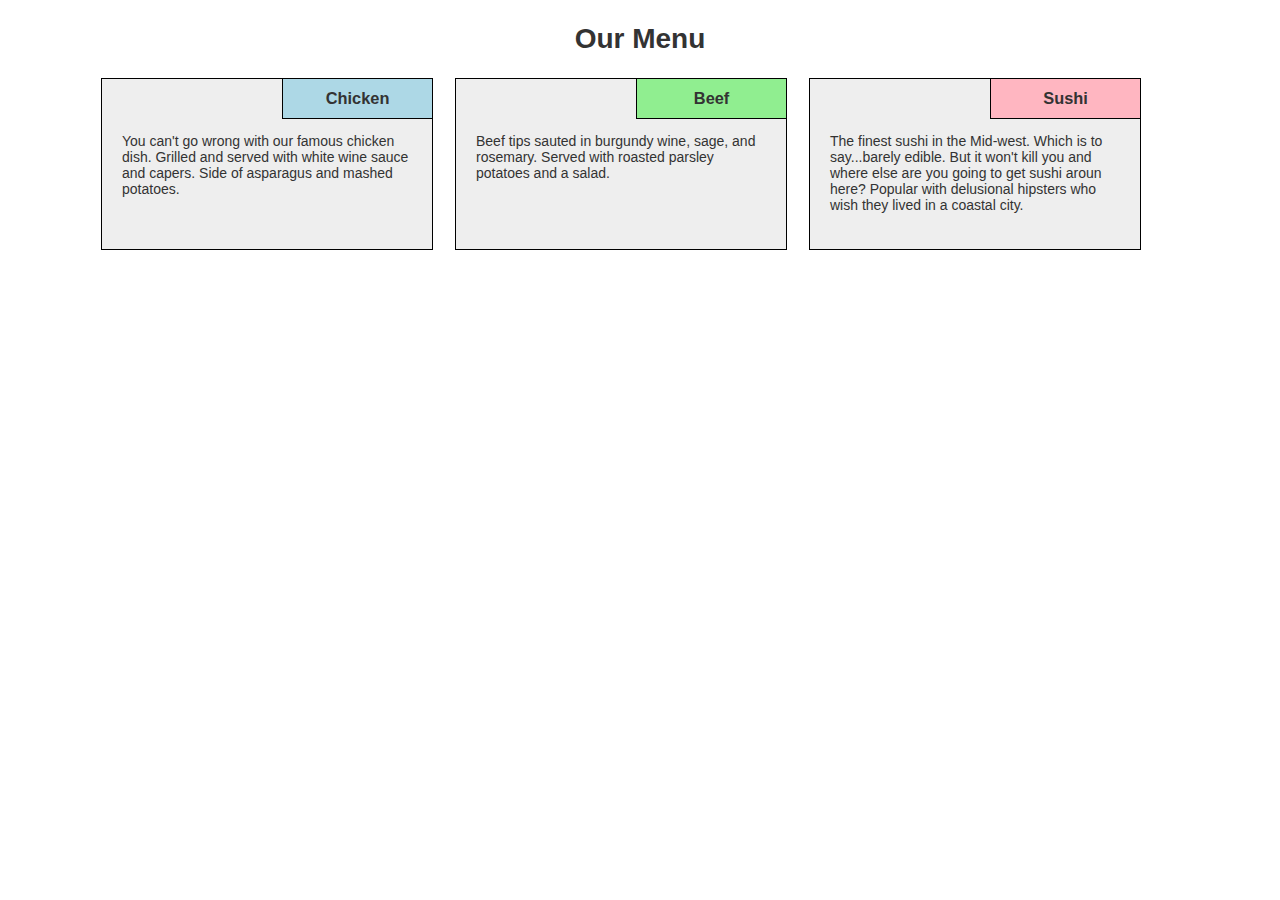
<file: module2/index.html>
<!doctype html>
<html lang="en">
  <head>    
    <meta charset="utf-8">
    <meta http-equiv="X-UA-Compatible" content="IE=edge">
    <meta name="viewport" content="width=device-width, initial-scale=1">
    <title>Coursera - Module 2 Solution</title>
    <link rel="stylesheet" href="css/styles.css">
  </head>
  
  <body>
    <h2>Our Menu</h2>
    
    <div class="menu">
      <div class="menu-option chicken">
        <h3 class="title">Chicken</h3>
        <p>You can't go wrong with our famous chicken dish. Grilled and served with white wine sauce and capers. Side of asparagus and mashed potatoes.</p>
      </div>
      <div class="menu-option beef">
        <h3 class="title">Beef</h3>
        <p>Beef tips sauted in burgundy wine, sage, and rosemary. Served with roasted parsley potatoes and a salad.</p>
      </div>
      <div class="menu-option sushi">
        <h3 class="title">Sushi</h3>
        <p>The finest sushi in the Mid-west. Which is to say...barely edible. But it won't kill you and where else are you going to get sushi aroun here? Popular with delusional hipsters who wish they lived in a coastal city.</p>
      </div>
    </div>
      </body> 
</html>
</file>
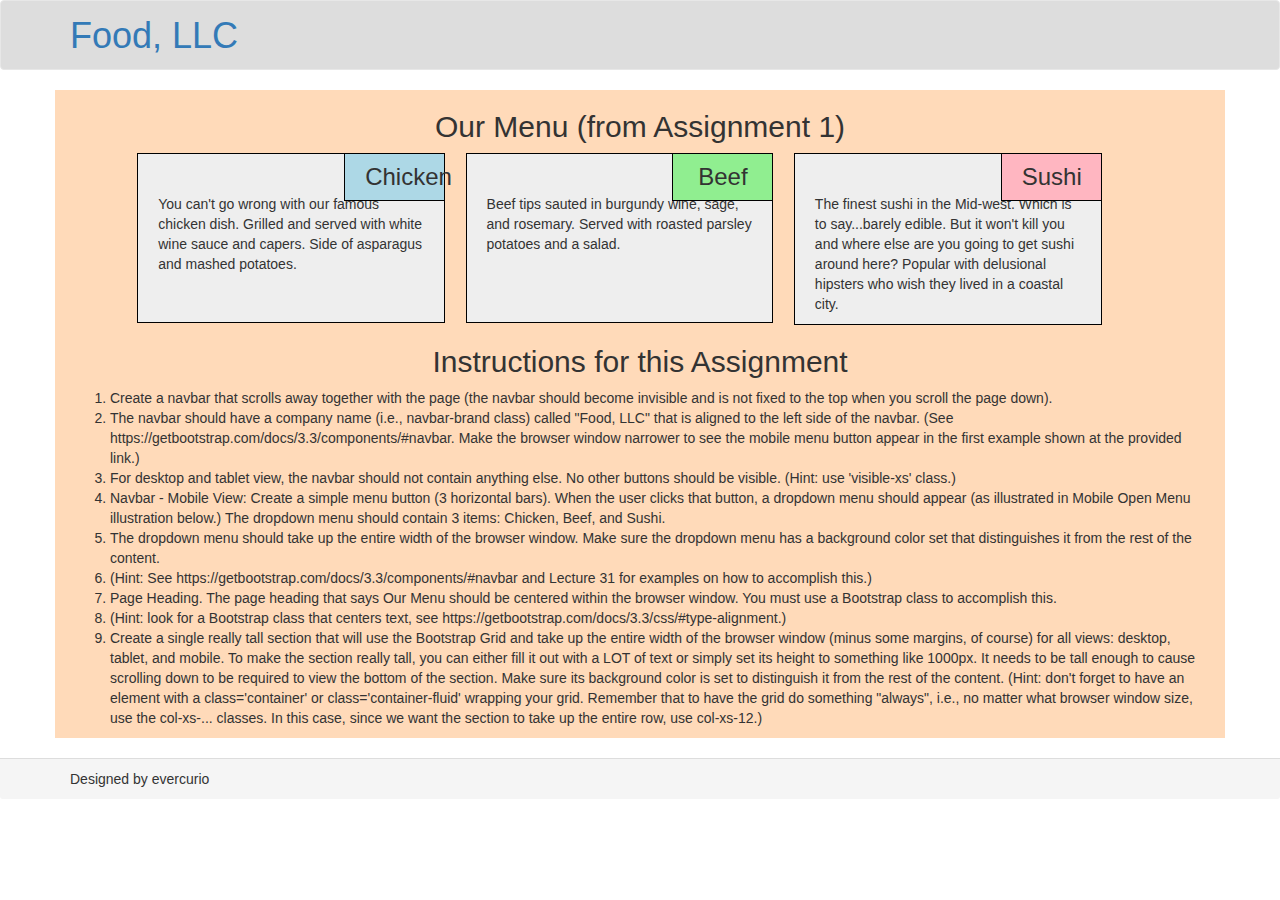
<file: module3/index.html>
<!doctype html>
<html lang="en">
  <head>
    <meta charset="utf-8">
    <meta http-equiv="X-UA-Compatible" content="IE=edge">
    <meta name="viewport" content="width=device-width, initial-scale=1">
    <title>Evercurio Module 3 Assignment</title>
    <link rel="stylesheet" href="https://evercurio.github.io/mycoursera/module3/css/bootstrap.min.css">
    <link rel="stylesheet" href="https://evercurio.github.io/mycoursera/module3/css/styles.css">
    <link href='https://fonts.googleapis.com/css?family=Oxygen:400,300,700' rel='stylesheet' type='text/css'>
    <link href='https://fonts.googleapis.com/css?family=Lora' rel='stylesheet' type='text/css'>
  </head>
<body>
  <header>
    <nav id="header-nav" class="navbar navbar-default">
      <div class="container">
        <div class="navbar-header">
          <div class="navbar-brand">
            <a href="index.html"><h1>Food, LLC</h1></a>
          </div>

          <button type="button" class="navbar-toggle collapsed" data-toggle="collapse" data-target="#collapsable-nav" aria-expanded="false">
            <span class="sr-only">Toggle navigation</span>
            <span class="icon-bar"></span>
            <span class="icon-bar"></span>
            <span class="icon-bar"></span>
          </button>
        </div>
        
        <div id="collapsable-nav" class="collapse navbar-collapse">
           <ul id="nav-list" class="nav navbar-nav navbar-right visible-xs text-center">
            <li>
              <a href="#chicken">
                <br class="hidden-xs">Chicken</a>
            </li>
            <li>
              <a href="#beef">
                <br class="hidden-xs">Beef</a>
            </li>
            <li>
              <a href="#sushi">
                <br class="hidden-xs">Sushi</a>
            </li>
          </ul><!-- #nav-list -->
        </div><!-- .collapse .navbar-collapse -->
      </div><!-- .container -->
    </nav><!-- #header-nav -->
  </header>

  <div class="container">
	  <div class="row">
		  <div id="maincontent" class="col-xs-12">
		  <h2 class="text-center">Our Menu (from Assignment 1)</h2>
			<div class="menu">
				<div class="menu-option chicken">
					<h3 class="title" id="chicken">Chicken</h3>
					<p>You can't go wrong with our famous chicken dish. Grilled and served with white wine sauce and capers. Side of asparagus and mashed potatoes.</p>
				</div>
				<div class="menu-option beef">
					<h3 class="title" id="beef">Beef</h3>
					<p>Beef tips sauted in burgundy wine, sage, and rosemary. Served with roasted parsley potatoes and a salad.</p>
				</div>
					<div class="menu-option sushi">
						<h3 class="title" id="sushi">Sushi</h3>
						<p>The finest sushi in the Mid-west. Which is to say...barely edible. But it won't kill you and where else are you going to get sushi around here? Popular with delusional hipsters who wish they lived in a coastal city.</p>
					</div>
				</div>
			</div>
		  </div>
				<div class="row">
					<div id="subcontent" class="col-xs-12">
						<h2 class="text-center">Instructions for this Assignment</h2>
						<ol>
						<li>Create a navbar that scrolls away together with the page (the navbar should become invisible and is not fixed to the top when you scroll the page down). </li>
						<li>The navbar should have a company name (i.e., navbar-brand class) called "Food, LLC" that is aligned to the left side of the navbar. (See https://getbootstrap.com/docs/3.3/components/#navbar. Make the browser window narrower to see the mobile menu button appear in the first example shown at the provided link.)</li>
						<li>For desktop and tablet view, the navbar should not contain anything else. No other buttons should be visible. (Hint: use 'visible-xs' class.)</li>
						<li>Navbar - Mobile View: Create a simple menu button (3 horizontal bars). When the user clicks that button, a dropdown menu should appear (as illustrated in Mobile Open Menu illustration below.) The dropdown menu should contain 3 items: Chicken, Beef, and Sushi.</li>
						<li>The dropdown menu should take up the entire width of the browser window. Make sure the dropdown menu has a background color set that distinguishes it from the rest of the content.</li>
						<li>(Hint: See https://getbootstrap.com/docs/3.3/components/#navbar and Lecture 31 for examples on how to accomplish this.)</li>
						<li>Page Heading. The page heading that says Our Menu should be centered within the browser window. You must use a Bootstrap class to accomplish this.</li>
						<li>(Hint: look for a Bootstrap class that centers text, see https://getbootstrap.com/docs/3.3/css/#type-alignment.)</li>
						<li>Create a single really tall section that will use the Bootstrap Grid and take up the entire width of the browser window (minus some margins, of course) for all views: desktop, tablet, and mobile. To make the section really tall, you can either fill it out with a LOT of text or simply set its height to something like 1000px. It needs to be tall enough to cause scrolling down to be required to view the bottom of the section. Make sure its background color is set to distinguish it from the rest of the content. (Hint: don't forget to have an element with a class='container' or class='container-fluid' wrapping your grid. Remember that to have the grid do something "always", i.e., no matter what browser window size, use the col-xs-... classes. In this case, since we want the section to take up the entire row, use col-xs-12.)</li>
						</ol>
					</div>
				</div>
			</div>
		</div>
	

  <footer class="panel-footer">
    <div class="container">
      <div class="row">
	      <section class="col-xs-12"><span>Designed by evercurio</span>
        </section>
    </div>
	  </div>
  </footer>

  <!-- jQuery (Bootstrap JS plugins depend on it) -->
	<script src="https://evercurio.github.io/mycoursera/module3/js/jquery-1.11.3.min.js"></script>
	<script src="https://evercurio.github.io/mycoursera/module3/js/bootstrap.min.js"></script>
    
</body>
</html>
</file>
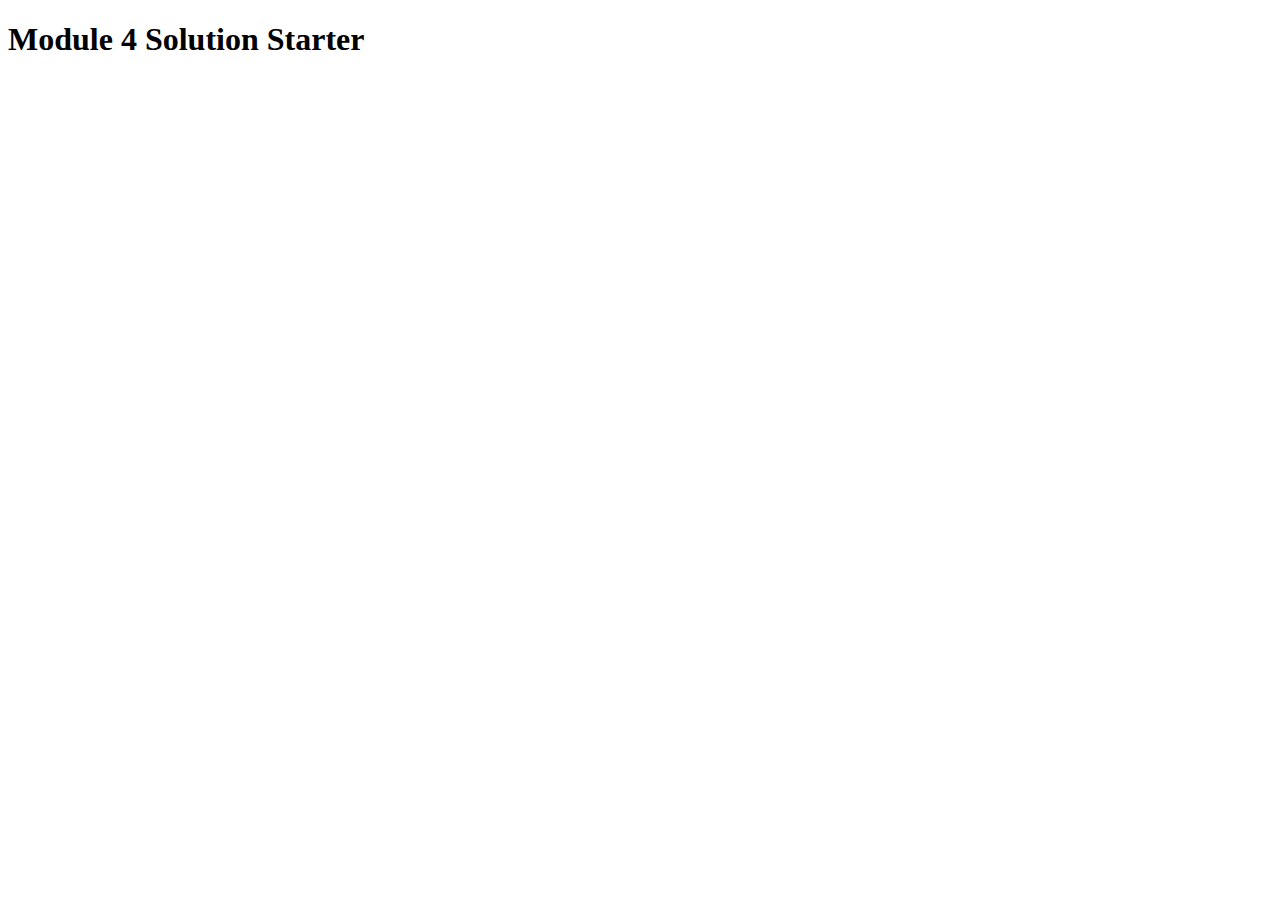
<file: module4/index.html>
<!DOCTYPE html>
<html>
<head>
  <meta charset="utf-8">
  <title>Module 4 Solution Starter</title>
  <script src="SpeakHello.js"></script>
  <script src="SpeakGoodBye.js"></script>
  <script src="script.js"></script>
</head>
<body>
  <h1>Module 4 Solution Starter</h1>
</body>
</html>
</file>
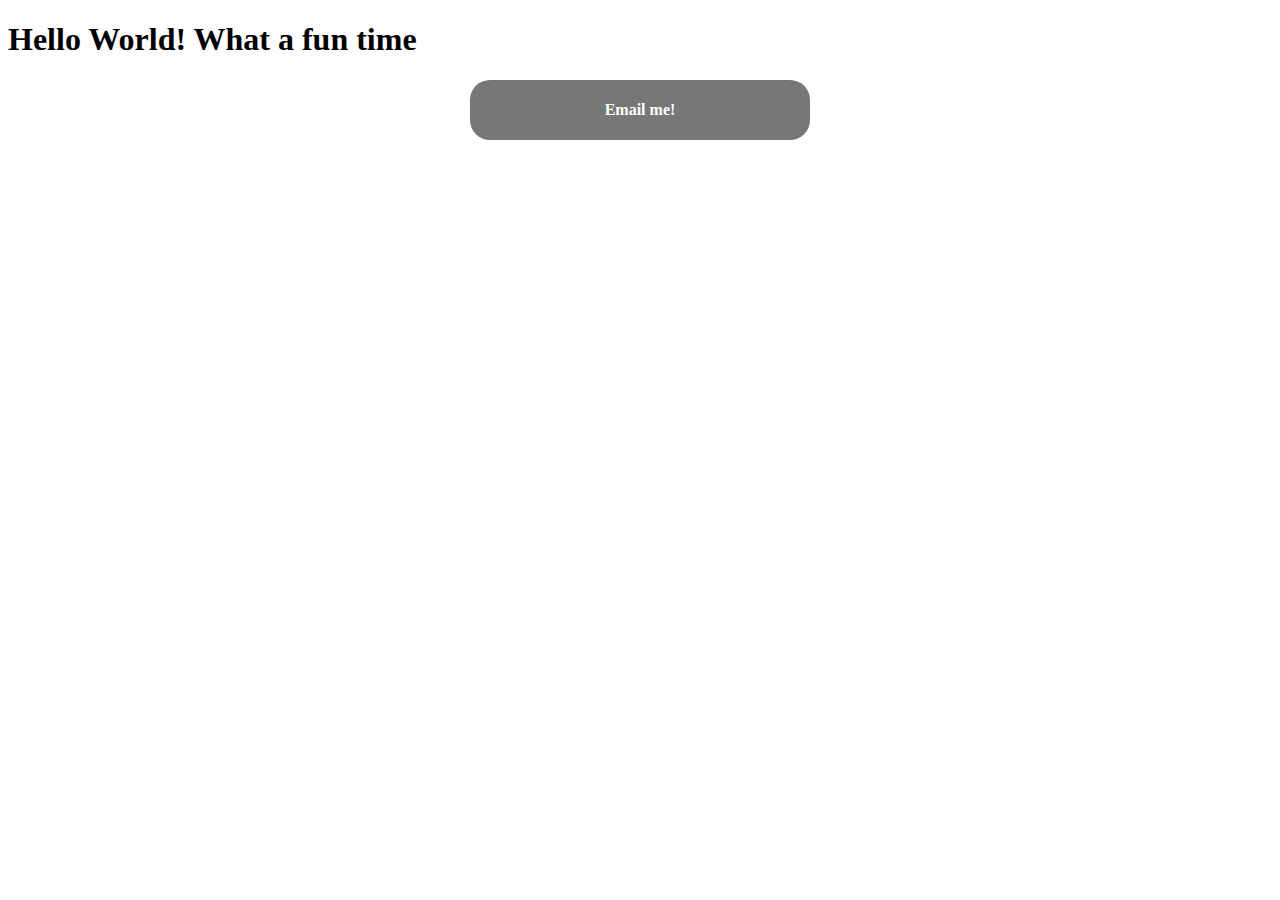
<file: site/index.html>
<!doctype html>
<html>
  <head>
    <meta charset="utf-8">
    <title>My Coursera Project</title>
    <link rel="stylesheet" type="text/css" href="styles.css"> 
  </head>
  <body>
    <h1>Hello World! What a fun time</h1>
    <div class="button"><p onclick="alert('Haha just kidding - gotcha!')">Email me!</p></div>
  </body>
</html>
</file>
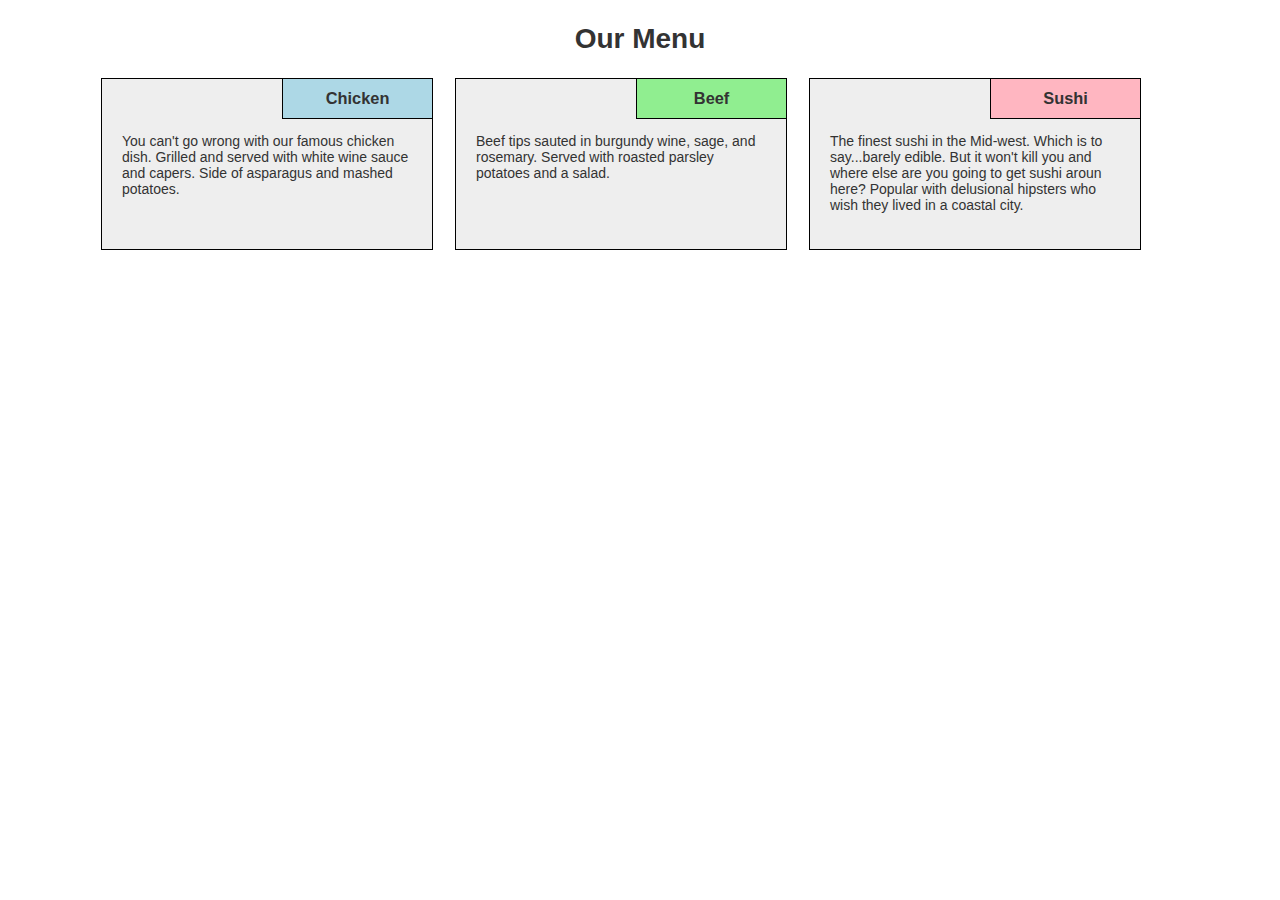
<file: module2/index2.html>
<!doctype html>
<html lang="en">
  <head>    
    <meta charset="utf-8">
    <meta http-equiv="X-UA-Compatible" content="IE=edge">
    <meta name="viewport" content="width=device-width, initial-scale=1">
    <title>Coursera - Module 2 Solution</title>
    <link rel="stylesheet" href="css/styles2.css">
  </head>
  
  <body>
    <h2>Our Menu</h2>
    
    <div class="menu">
      <div class="menu-option chicken">
        <h3 class="title">Chicken</h3>
        <p>You can't go wrong with our famous chicken dish. Grilled and served with white wine sauce and capers. Side of asparagus and mashed potatoes.</p>
      </div>
      <div class="menu-option beef">
        <h3 class="title">Beef</h3>
        <p>Beef tips sauted in burgundy wine, sage, and rosemary. Served with roasted parsley potatoes and a salad.</p>
      </div>
      <div class="menu-option sushi">
        <h3 class="title">Sushi</h3>
        <p>The finest sushi in the Mid-west. Which is to say...barely edible. But it won't kill you and where else are you going to get sushi aroun here? Popular with delusional hipsters who wish they lived in a coastal city.</p>
      </div>
    </div>
      </body> 
</html>
</file>
<file: module2/css/styles.css>
<style type="text/css">
* {
  box-sizing: border-box;
  -webkit-box-sizing: border-box;
  -moz-box-sizing: border-box;
}
body {
  font-family:Roboto,sans-serif;
  font-size:14px;
  color:#333;
}
h2 { 
  font-size:2em; 
  text-align:center;
}
.menu {
  width:90%; 
  max-width:1100px; 
  margin:auto;
  position:relative;
}
.menu-option {
  border: 1px solid #000; 
  float:left; 
  margin:0 1%; 
  width:30%;
  position:relative;
  border-collapse:collapse;
  background-color:#eee;
  min-height:170px;
}
.menu-option .title {
  padding: 10px 20px 10px 20px;
  text-align:center; 
  width:33%; 
  margin:-1px -1px 0 0; 
  border:1px solid #000;
  position:absolute;
  top:0px;
  right:0px;
}
.chicken .title {
  background-color:lightblue;
}
.beef .title {
  background-color:lightgreen;
}
.sushi .title {
  background-color:lightpink;
}
.menu-option p {
  padding:40px 20px 0 20px; 
  clear:both;
}
.instructions{clear:both;}

@media (min-width: 768px) and (max-width: 991px) {
  .menu-option {
    width:47%;
    min-height:150px;
  }
  .menu-option:last-child {
    width:96.5%; 
    margin-top:20px
  }
}
@media (max-width: 767px) {
  .menu-option {
    width:100%; 
    margin-bottom:20px;
    min-height:0;
  }
}

</style>
</file>
<file: site/styles.css>
.button{
	background-color:#777;
	border-radius:20px;
	width:300px;
	margin:auto;
	padding:5px 20px;
	text-align:center;
	color:#fff;
	font-weight:700;
}
</file>
<file: module2/css/styles2.css>
<style type="text/css">
* {
  box-sizing: border-box;
  -webkit-box-sizing: border-box;
  -moz-box-sizing: border-box;
}
body {
  font-family:Roboto,sans-serif;
  font-size:14px;
  color:#333;
}
h2 { 
  font-size:2em; 
  text-align:center;
}
.menu {
  width:90%; 
  max-width:1100px; 
  margin:auto;
  position:relative;
}
.menu-option {
  border: 1px solid #000; 
  float:left; 
  margin:0 1%; 
  width:30%;
  position:relative;
  border-collapse:collapse;
  background-color:#eee;
  min-height:170px;
}
.menu-option .title {
  padding: 10px 20px 10px 20px;
  text-align:center; 
  width:33%; 
  margin:-1px -1px 0 0; 
  border:1px solid #000;
  position:absolute;
  top:0px;
  right:0px;
}
.chicken .title {
  background-color:lightblue;
}
.beef .title {
  background-color:lightgreen;
}
.sushi .title {
  background-color:lightpink;
}
.menu-option p {
  padding:40px 20px 0 20px; 
  clear:both;
}
.instructions{clear:both;}

@media (min-width: 768px) and (max-width: 991px) {
  .menu-option {
    width:47%;
    min-height:150px;
  }
  .menu-option:last-child {
    width:96.5%; 
    margin-top:20px
  }
}
@media (max-width: 767px) {
  .menu-option {
    width:100%; 
    margin-bottom:20px;
  }
}

</style>
</file>
